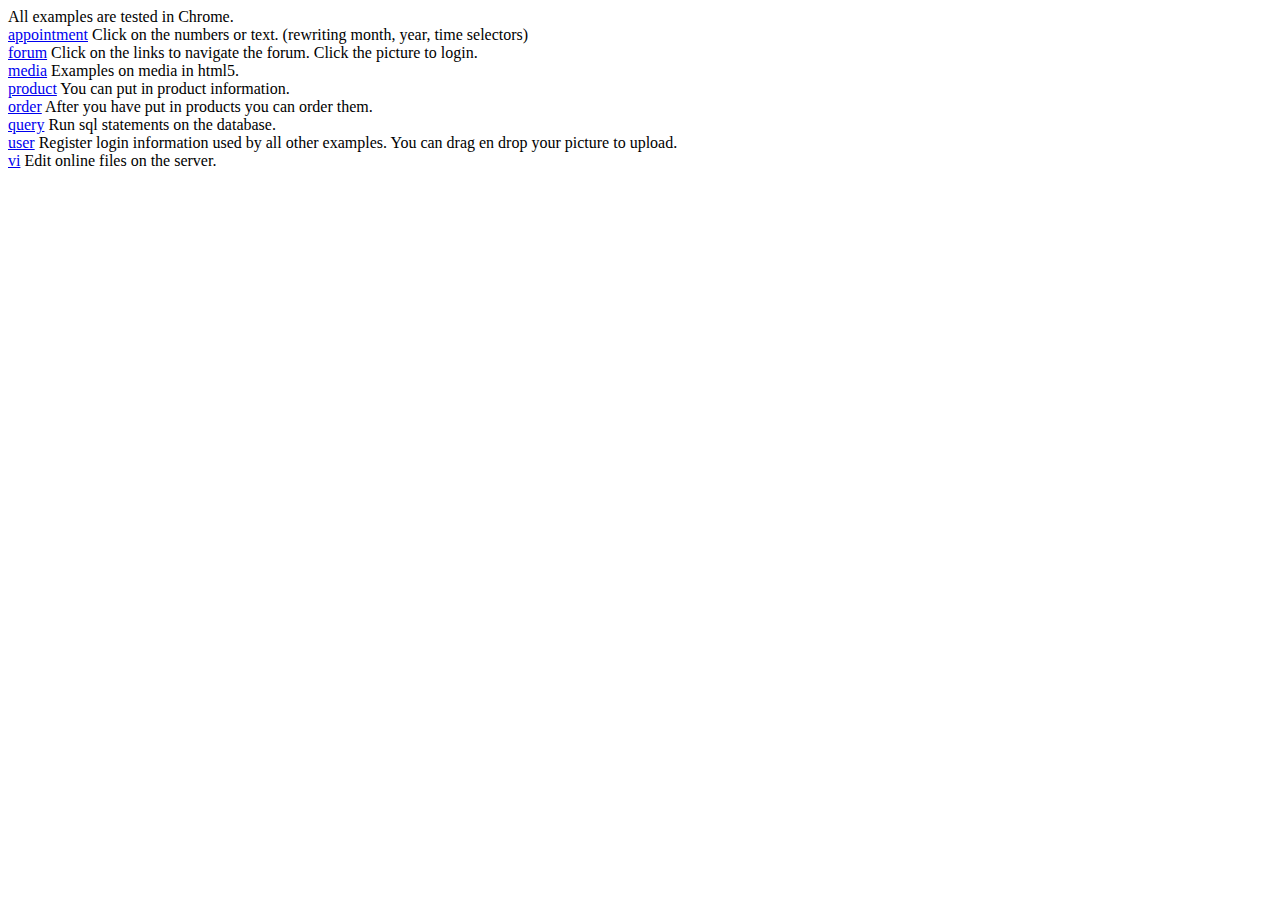
<file: www/index.htm>
<!DOCTYPE html>
<!-- Copyright(c) gert.cuykens@gmail.com -->
<html>
 <head>
  <title>index</title>
 </head>
 <body>
  <div>
   All examples are tested in Chrome.<br/>
   <a href="appointment/appointment.htm">appointment</a> Click on the numbers or text. (rewriting month, year, time selectors)<br/>
   <a href="forum/forum.htm">forum</a> Click on the links to navigate the forum. Click the picture to login.<br/>
   <a href="media/media.htm">media</a> Examples on media in html5.<br/>
   <a href="product/product.htm">product</a> You can put in product information.<br/>
   <a href="product/order.htm">order</a> After you have put in products you can order them.<br/>
   <a href="query/query.htm">query</a> Run sql statements on the database.<br/>
   <a href="user/user.htm">user</a> Register login information used by all other examples. You can drag en drop your picture to upload.<br/>
   <a href="vi/vi.htm">vi</a> Edit online files on the server.<br/>
  </div>
 </body>
</html>
</file>
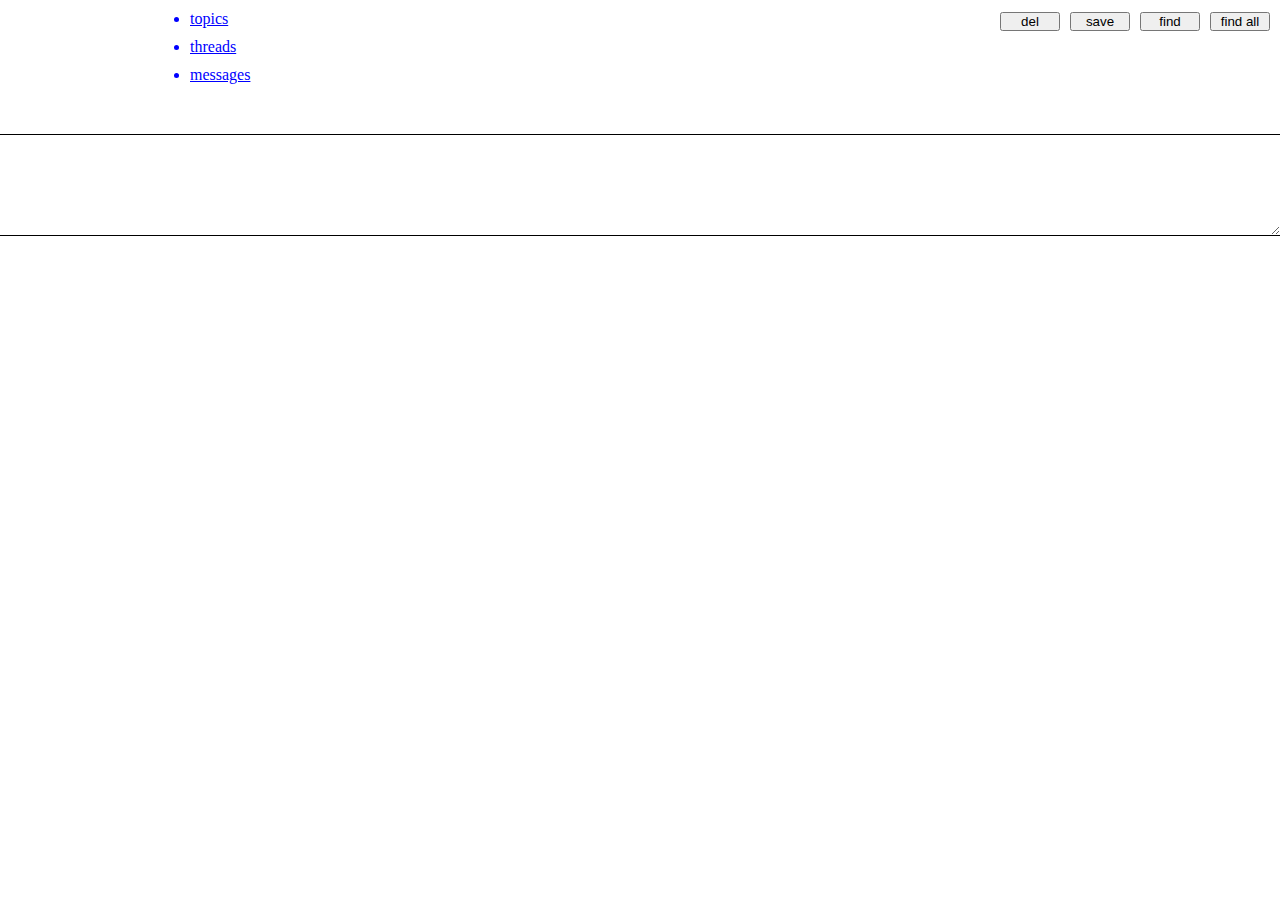
<file: www/forum/forum.htm>
<!DOCTYPE html>
<!-- Copyright(c) gert.cuykens@gmail.com -->
<html>
 <head>
  <title>forum</title>
  <link  href="forum.css" type="text/css" rel="stylesheet"/>
  <script src="../lib/session.js"/></script>
  <script src="../lib/login.js"/></script>
  <script src="../lib/sha1.js"/></script>
  <script src="../lib/shader.js"/></script>
  <script src="../lib/center.js"/></script>
  <script src="../lib/dg.js"/></script>
  <script src="../lib/http.js"/></script>
  <script src="forum.js"/></script>
 </head>
 <body>
  <div id="form">
   <ul>
    <li id="topics"   onclick="document.getElementById('text').value='';forum.topic='-1';forum.nr='new';forum.find('topics');document.getElementById('text').focus()">topics</li>
    <li id="threads"  onclick="document.getElementById('text').value='';forum.thread='-1';forum.nr='new';forum.find('threads');document.getElementById('text').focus()">threads</li>
    <li id="messages" onclick="document.getElementById('text').value='';forum.message='-1';forum.nr='new';forum.find('messages');document.getElementById('text').focus()">messages</li>
   </ul>
   <input id="save"     type="button" value="save"     onclick="forum.save()"/>
   <input id="remove"   type="button" value="del"      onclick="forum.remove()"/>
   <input id="find"     type="button" value="find"     onclick="forum.find('')"/>
   <input id="all"      type="button" value="find all" onclick="forum.findAll()"/>
   <textarea id="text" rows="0" cols="0"/></textarea>
  </div>
  <table id="data"/></table>
  <div id="session" onclick="session.logout();login()"/>
 </body>
</html>
</file>
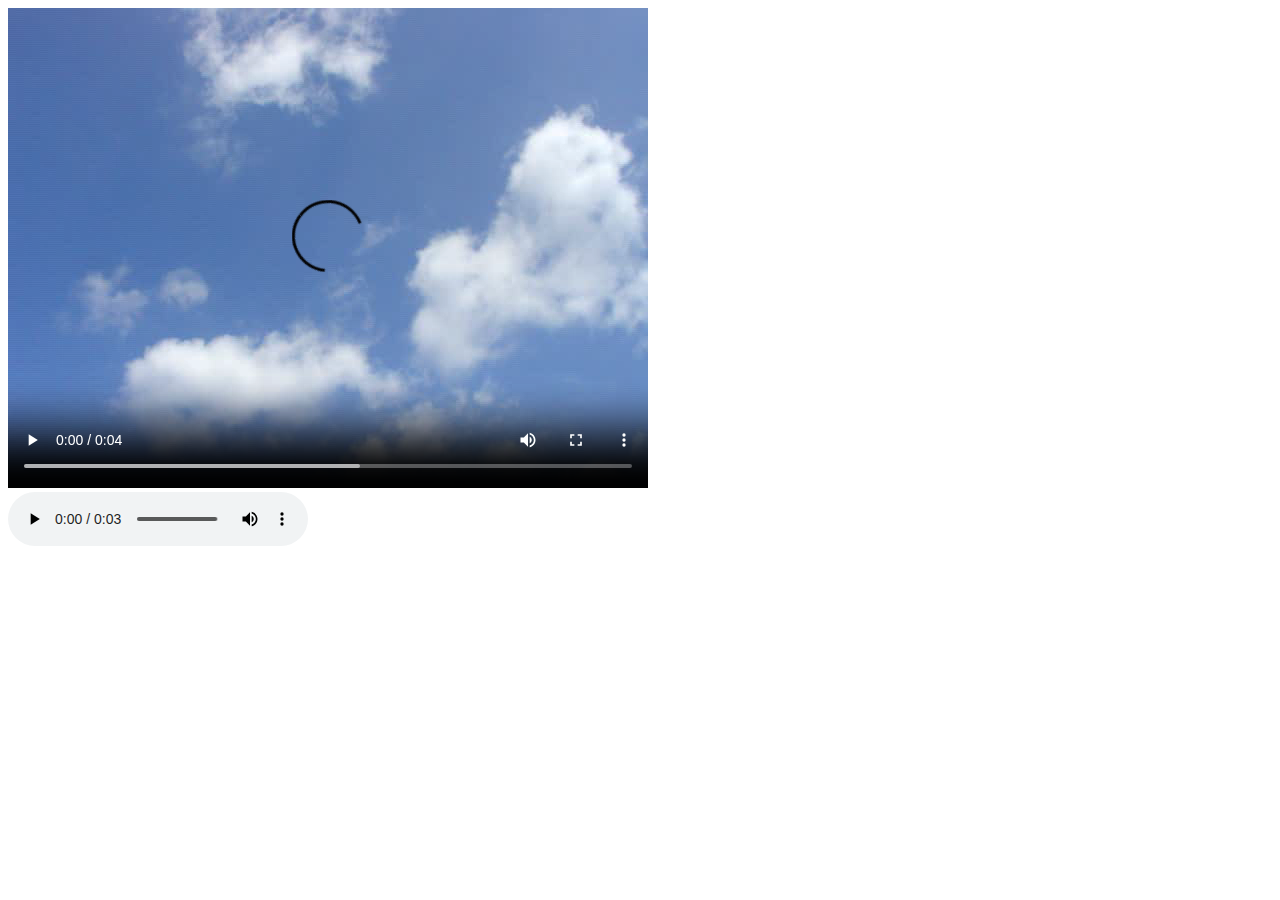
<file: www/media/media.htm>
<!DOCTYPE html>
<!-- Copyright(c) gert.cuykens@gmail.com -->
<html>
 <head>
  <title>media</title>
  <link href="../favicon.ico" type="image/x-icon" rel="icon"/>
 </head>
 <body>
  <video src="video.webm" controls="controls"></video>
  <br/>
  <audio src="audio.ogg" controls="controls"></audio>
 </body>
</html>
</file>
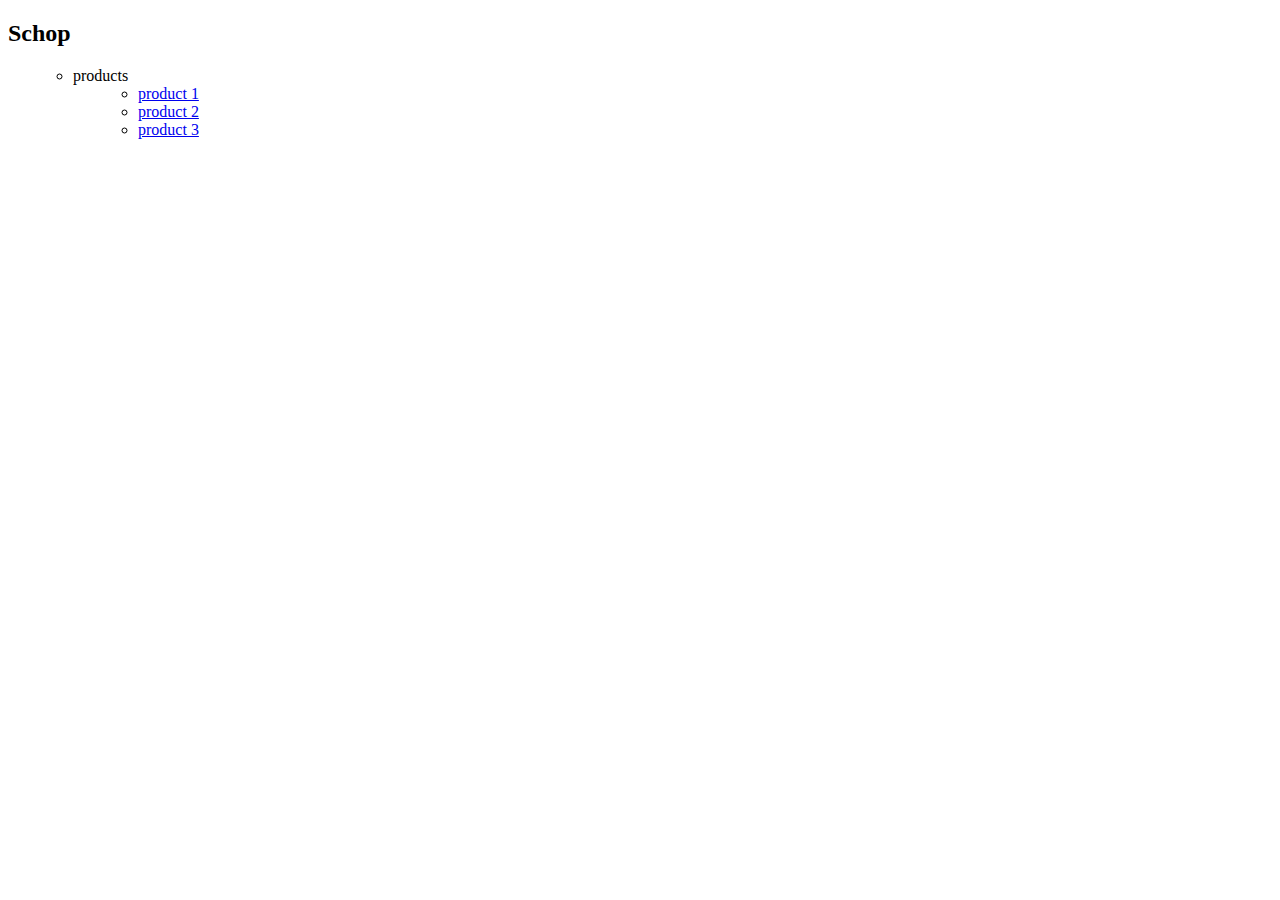
<file: www/product/0.htm>
<!DOCTYPE html>
<!-- Copyright(c) gert.cuykens@gmail.com -->
<html>
 <head>
  <title>shop</title>
  <style> 
   ul {list-style-type:circle;}
   li {margin:0px 0px 0px 25px;}
   #qty {width:20px;}
  </style>
  <script src="../lib/map.js"></script>
 </head>
 <body>
  <h2>Schop</h2>
  <div>
   <ul>
    <li><a onclick="map.close(this)">products</a>
     <ul>
      <li id="index1"><a href="1.htm">product 1</a></li>
      <li id="index2"><a href="2.htm">product 2</a></li>
      <li id="index3"><a href="3.htm">product 3</a></li>
     </ul>
    </li>
   </ul>
  </div>
 </body>
</html>
</file>
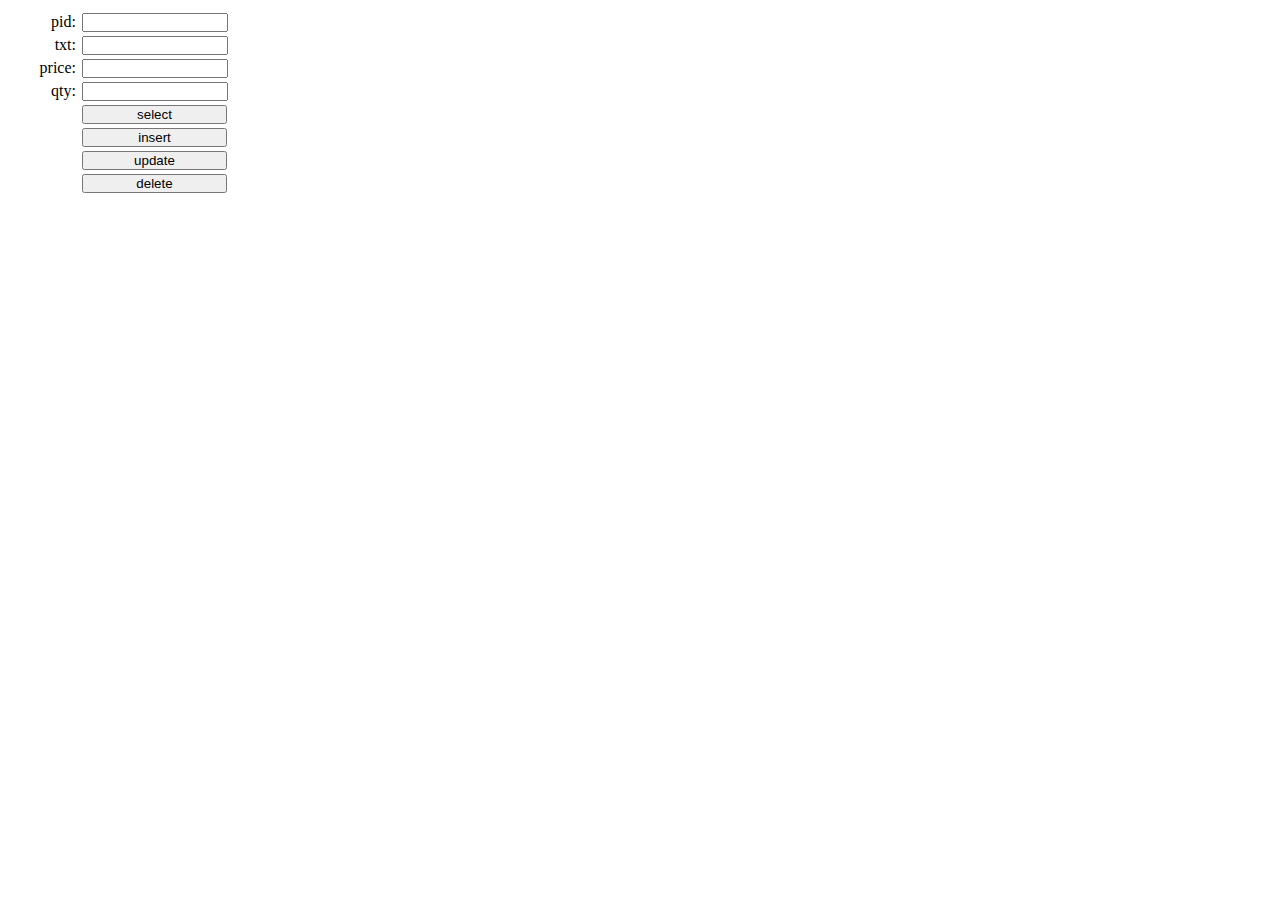
<file: www/product/product.htm>
<!DOCTYPE html>
<!-- Copyright(c) gert.cuykens@gmail.com -->
<html>
 <head>
  <title>product</title>
  <link   type="image/x-icon"   href="../bin/fx.ico"      rel="icon"/>
  <link   type="text/css"       href="product.css"        rel="stylesheet"/>
  <script src="../lib/dg.js"></script>
  <script src="../lib/http.js"></script>
  <script src="product.js"></script>
 </head>
 <body>
  <div id="form">
   pid:    <input id="pid"   type="text"/><br/>
   txt:    <input id="txt"   type="text"/><br/>
   price:  <input id="price" type="text"/><br/>
   qty:    <input id="qty"   type="text"/><br/>
  </div>
  <div id="menu">
   <input id="select"  type="button" value="select" onclick="product.select()"/>
   <input id="insert"  type="button" value="insert" onclick="product.insert()"/> 
   <input id="update"  type="button" value="update" onclick="product.update()"/> 
   <input id="delete"  type="button" value="delete" onclick="product.remove()"/>
  </div>
  <table id="products"></table>
 </body>
</html>
</file>
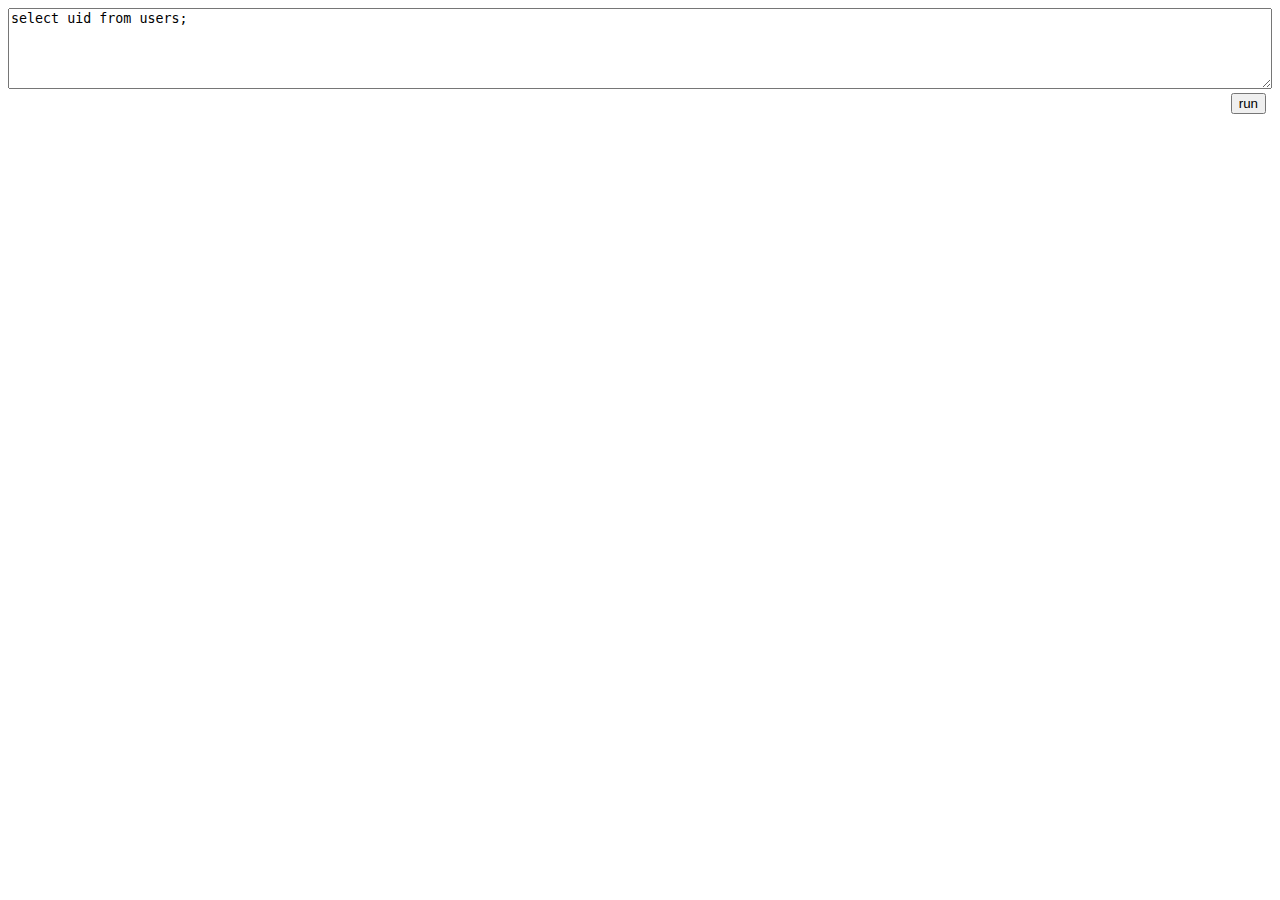
<file: www/query/query.htm>
<!DOCTYPE html>
<!-- Copyright(c) gert.cuykens@gmail.com -->
<html>
 <head>
  <title>query</title>
  <script src="../lib/http.js"></script>
  <script src="../lib/dg.js"></script>
  <script>
   submit=function()
   {
    document.getElementById('result').innerHTML=''
    http.xml='{"sql":"'+document.getElementById('sql').value.replace(/\n/g,' ')+'"}'
    http.fml=function(v){dg.init({'id':'result','rec':v.rec,'des':v.des,'onselect':function(){}})}
    http.url='../../wsgi/query.wsgi'
    http.send()
   }
  </script>
  <style>
   .des {background-color:silver;
         text-align:center;
         background-repeat:no-repeat;
         background-position:0px 2px;
         padding:0px 10px 0px 10px;}
  </style>
 </head>
 <body>
  <div style="text-align:right;margin-right:6px">
   <textarea id="sql" style="width:100%" rows="5" cols="5">select uid from users;</textarea>
   <input type="button" value="run" onclick="submit()"/>
  </div>
  <table id="result" style="margin-top:10px"></table>
 </body>
</html>
</file>
<file: www/forum/forum.css>
/* Copyright(c) gert.cuykens@gmail.com */
* {margin:0px;padding:0px;}
html,body {height:100%;width:100%;}

textarea {overflow:hidden;
          width:100%;height:100px;
          border:0px solid black;
          border-top:1px solid black;
          border-bottom:1px solid black;
          margin-top:10px;}

li {margin:10px 0px 0px 190px;text-decoration:underline;color:blue;}

#form      {position:absolute;
            left:0px;top:0px;
            width:100%}

#all       {width:60px; position:absolute;right:10px; top:12px;}
#find      {width:60px; position:absolute;right:80px; top:12px;}
#save      {width:60px; position:absolute;right:150px;top:12px;}
#remove    {width:60px; position:absolute;right:220px;top:12px;}
#nr        {width:60px; position:absolute;right:290px;top:12px;}

#session   {width:160px;height:120px; 
            left:0px;top:0px; 
            position:absolute;
            background-image:url('../../wsgi/download.wsgi');}

#text      {margin:50px 0px 0px 0px;}

#data      {position:absolute;
            left:0px;top:250px;
            width:100%;}

.des {background-color:silver;
      text-align:center;
      background-repeat:no-repeat;
      background-position:0px 2px;
      padding:0px 10px 0px 10px;}

.messages_pnr{text-align:center;}
.messages_time{text-align:center;}
</file>
<file: www/product/product.css>
/* Copyright(c) gert.cuykens@gmail.com */
* {margin:0px;padding:0px;}

html,body {height:100%;width:100%;}

input {width:142px;
       margin:2px;}

#form {padding-top:11px;
       width:230px;
       text-align:right;}

#menu {position:absolute;
       left:80px;
       width:145px;
       text-align:right;}

#products {position:absolute;
           top:0px;left:240px;}

#select{width:145px;}
#update{width:145px;}
#delete{width:145px;}
#insert{width:145px;}

.des {background-color:silver;
      text-align:center;
      background-repeat:no-repeat;
      background-position:0px 2px;
      padding:0px 10px 0px 10px;}
</file>
